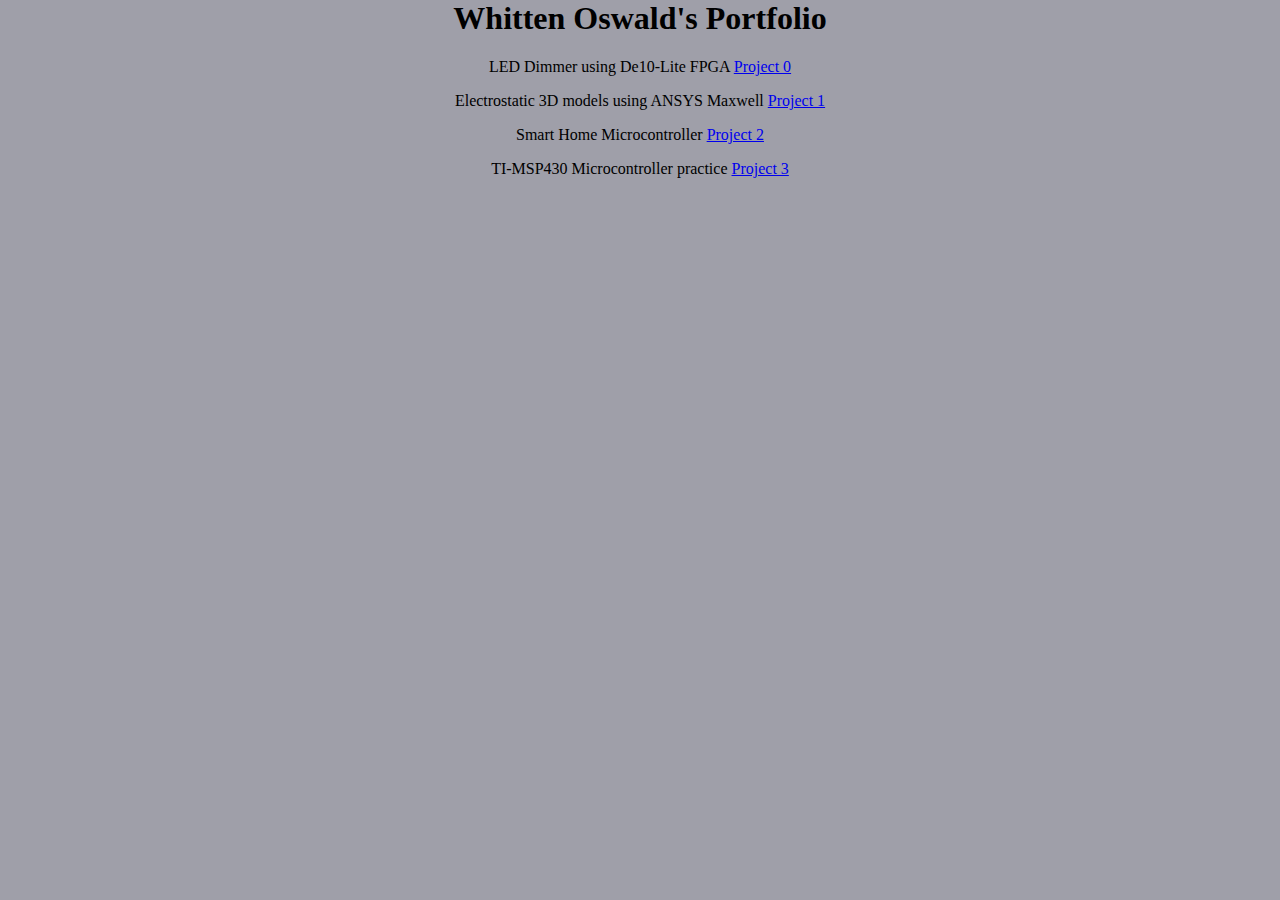
<file: index.html>
<html lang="en">
<head>
    <meta charset="UTF-8">
    <meta http-equiv="X-UA-Compatible" content="IE=edge">
    <meta name="viewport" content="width=device-width, initial-scale=1.0">
    <title>Document</title>
    <link rel="stylesheet" href="styles.css">
</head>
<body>
    <h1>Whitten Oswald's Portfolio</h1>
    <p>LED Dimmer using De10-Lite FPGA <a href="project0.html">Project 0</a>
    <br>
    <p>Electrostatic 3D models using ANSYS Maxwell <a href="project1.html">Project 1</a>
    <br>
    <p>Smart Home Microcontroller <a href="project2.html">Project 2</a>
    <br>
    <p>TI-MSP430 Microcontroller practice <a href="project3.html">Project 3</a>
</body>
</html>
</file>
<file: styles.css>
body {
    margin: 0;
    background: rgba(82, 82, 100, 0.555);
    text-align: center;
    page-break-after:always;
}
ul.navbar {
    position: absolute;
    top: 2em;
    left: 1em;
    width: 9em }
p.electrostatics {
    position: absolute;
    float:right; 
    margin-right:20px; 
    border:none }
</file>
